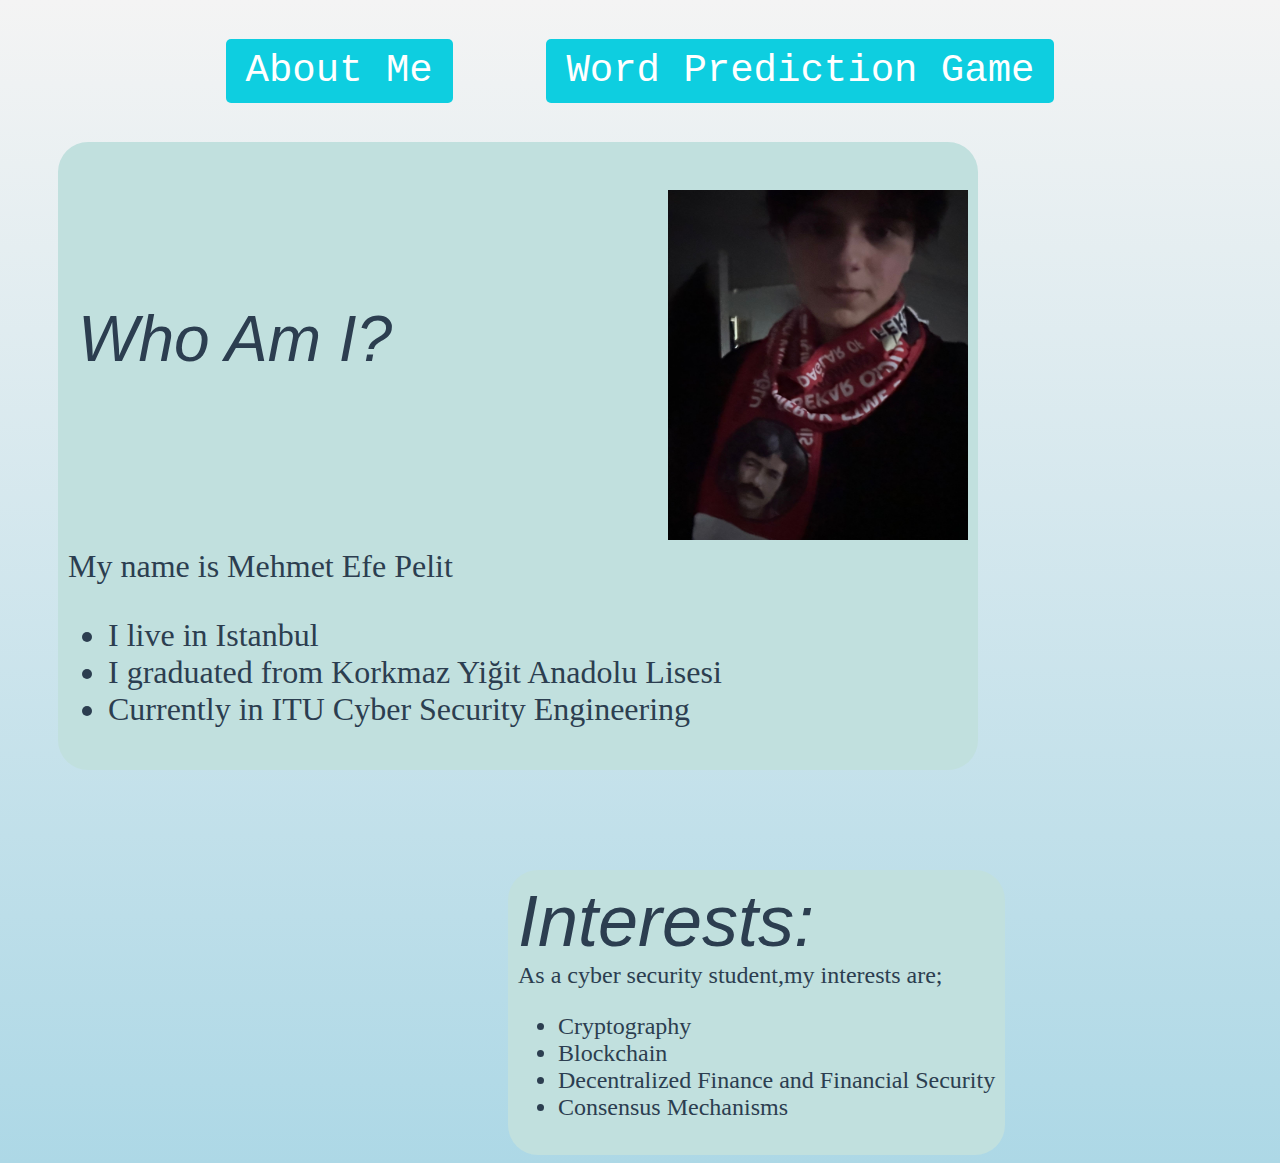
<file: index.html>
<!DOCTYPE html>
<meta charset="UTF-8">
<head>
    <title>About Me</title>
    <link rel="stylesheet" href="stylee.css"
    
</head>
<body>
   
<pre style="text-align:center;font-size: 3em;"><a id="game"  onmouseover="style.backgroundColor='lightblue'" onmouseout="style.backgroundColor='#0ecee0';">About Me</a>    <a id="me" href="https://itu-itis24-pelit24.github.io/ITIS24Project/game/" onmouseover="style.backgroundColor='lightblue'" onmouseout="style.backgroundColor='#0ecee0';">Word Prediction Game</a></pre>

<div>
 
<h1 id ="info"style="margin-left: 50px"> <p id="title1" style="margin-left: 10px;">Who Am I? </p>  <img style="margin-left: 600px;margin-top: -250px; width: 300px;height: 350px;" src="me.jpg" alt="me!"> <br>
    My name is Mehmet Efe Pelit 
    <ul>
        
        <li>I live in Istanbul</li>
        <li>I graduated from Korkmaz Yiğit Anadolu Lisesi</li>
        <li>Currently in ITU Cyber Security Engineering</li>
    </ul>
</h1> </div>
<div ><h2 id="interests" style="margin-top: 100px;margin-left: 500px;"> <strong id="title2" >Interests:     </strong> 
     <br>
         As a cyber security student,my interests are;
     <br>
     <ul>
        <li>Cryptography</li>
        <li>Blockchain</li>
        <li>Decentralized Finance and Financial Security</li>
        <li>Consensus Mechanisms</li>
     </ul>

     
</h2></div>

</body>
</html>
</file>
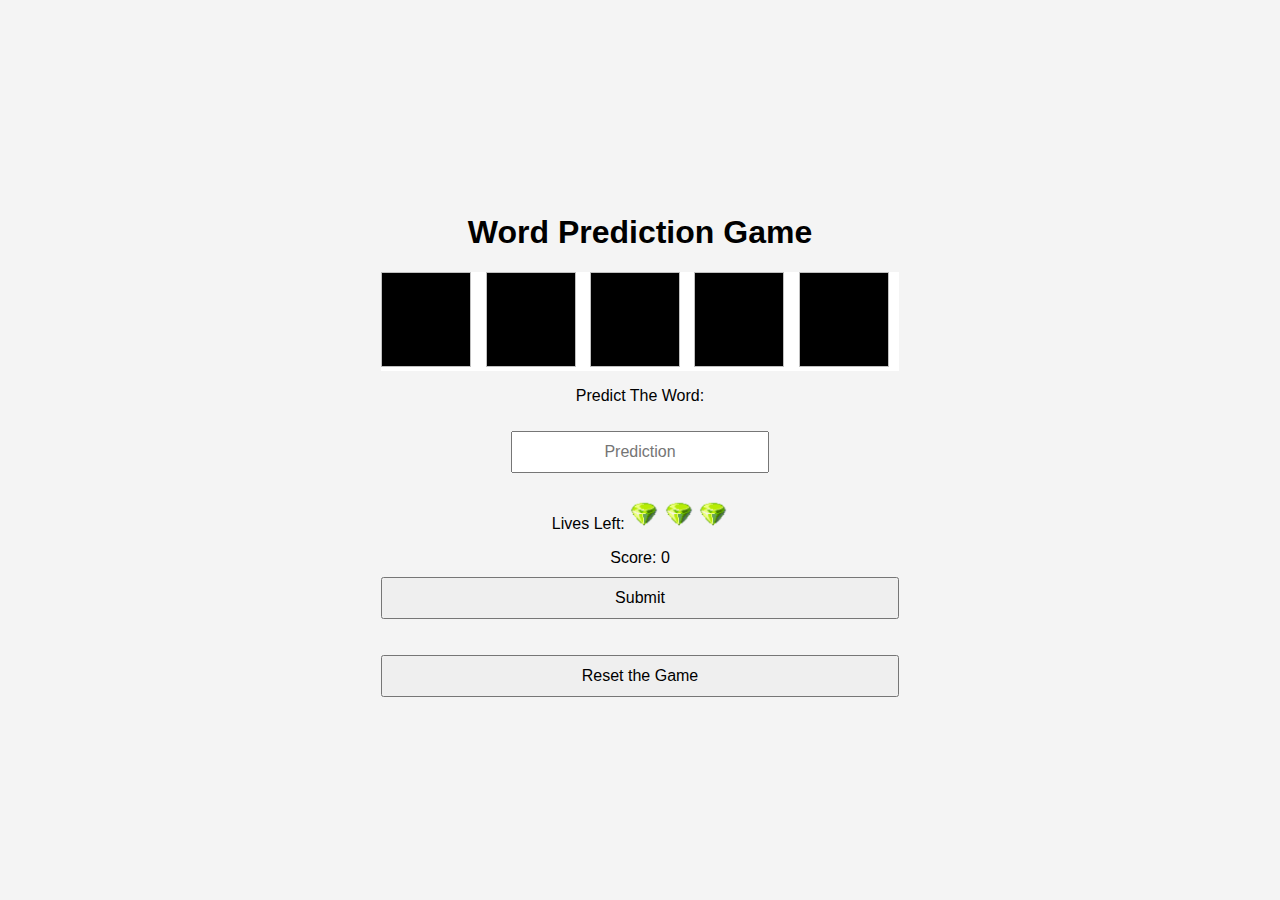
<file: game/index.html>
<!DOCTYPE html>
<html lang="en">
<head>
    <meta charset="UTF-8">
    <meta name="viewport" content="width=device-width, initial-scale=1.0">
    <title>Word Prediction Game</title>
    <style>body {
        font-family: Arial, sans-serif;
        display: flex;
        justify-content: center;
        align-items: center;
        height: 100vh;
        margin: 0;
        background-color: #f4f4f4;
        text-align: center;
    }
    
     button {
        margin: 10px 0;
        padding: 10px;
        width: 100%;
        box-sizing: border-box;
        font-size: 1em;
    }
    #user-input {
        text-align: center;
        margin: 10px 0;
        padding: 10px;
        width: 50%;
        box-sizing: border-box;
        font-size: 1em;
    }
    
    
    #lives {
        font-weight: bold;
        color: red;
    }
    .hidden {
        display:none;
        
    }
    
    
    </style>
    
</head>
<body>
    <div>
        <h1>Word Prediction Game</h1>
    <div id="words" style="background-color: white;"><img  id="word1hider"  style="background-color: black;width: 90px;height: 95px;margin-right: 10px;"><img class="hidden"  id="word1" src="p.svg" alt="" style="width: 100px;height: 100px ;"> <img id="word2hider" style="background-color: black;width: 90px;height: 95px;margin-right: 10px;"> <img  class="hidden"  id="word2" src="r.svg" alt="" style="width: 100px;height: 100px;" > <img  id="word3hider" style="background-color: black;width: 90px;height: 95px;margin-right: 10px;"> <img class="hidden" id="word3" src="I.svg" alt="" style="width: 100px;height: 100px;"> <img  id="word4hider" style="background-color: black;width: 90px;height: 95px;margin-right: 10px;"> <img class="hidden" id="word4"  src="s.svg" alt="" style="width: 100px;height: 100px;"> <img  id="word5hider" style="background-color: black;width: 90px;height: 95px;margin-right: 10px;"> <img class="hidden" id="word5" src="m.svg" alt="" style="width: 100px;height: 100px;">      </div> 
        
        <p id="challenge-text">Predict The Word:</p>


        <input type="text" id="user-input" placeholder="Prediction">
        <p>Lives Left: <img id="3" src="diamond.png" style="width: 30px; height: 30px;"> <img id="2" src="diamond.png" style="width: 30px; height: 30px;"> <img id="1" src="diamond.png" style="width: 30px; height: 30px;" </p>
        <div >Score: <span id="Score">0</span></div> 
        <button id="submit-btn">Submit</button>
        <p id="message"></p>
        <button id="restart-btn" >Reset the Game</button>
    </div>
    <script src="script.js" >
              
    </script>
    

</html>
</file>
<file: stylee.css>
#title{
    background-color: #C99962;
    font-size: 3em;           
}
#me{
    display: inline-block; padding: 10px 20px; background-color: #0ecee0; color: white; text-decoration: none; border-radius: 5px;
   
}
#game{
    display: inline-block; padding: 10px 20px; background-color:#0ecee0 ; color: white; text-decoration: none; border-radius: 5px;
}
#title1{
    margin-left: 100px;
    margin-top: 150px;
    font-size: 2em;
    font-family: Verdana, Geneva, Tahoma, sans-serif;
    font-style: italic;
}
#title2{
    margin-left: 70 px;
    margin-top: 200px;
    font-size: 3em;
    font-family: Verdana, Geneva, Tahoma, sans-serif;
    font-style: italic;
}
#interests{
    
    width: fit-content; display: inline-block; margin: 0; padding: 10px;border-radius: 30px;
   
    background-color: #c1e0de;
    color: #2c3e50;
    font-weight: lighter;
}
#info{ width: fit-content; display: inline-block; margin: 0; padding: 10px;border-radius: 30px;
   
   background-color: #c1e0de;
   color: #2c3e50;
   font-weight: lighter;

}
#title3{
    margin-left: 70 px;
    margin-top: 200px;
    font-size: 3em;
    font-family: Verdana, Geneva, Tahoma, sans-serif;
    font-style: italic;
}
body{
    background-image: linear-gradient(#f4f4f4,lightblue)
}
</file>
